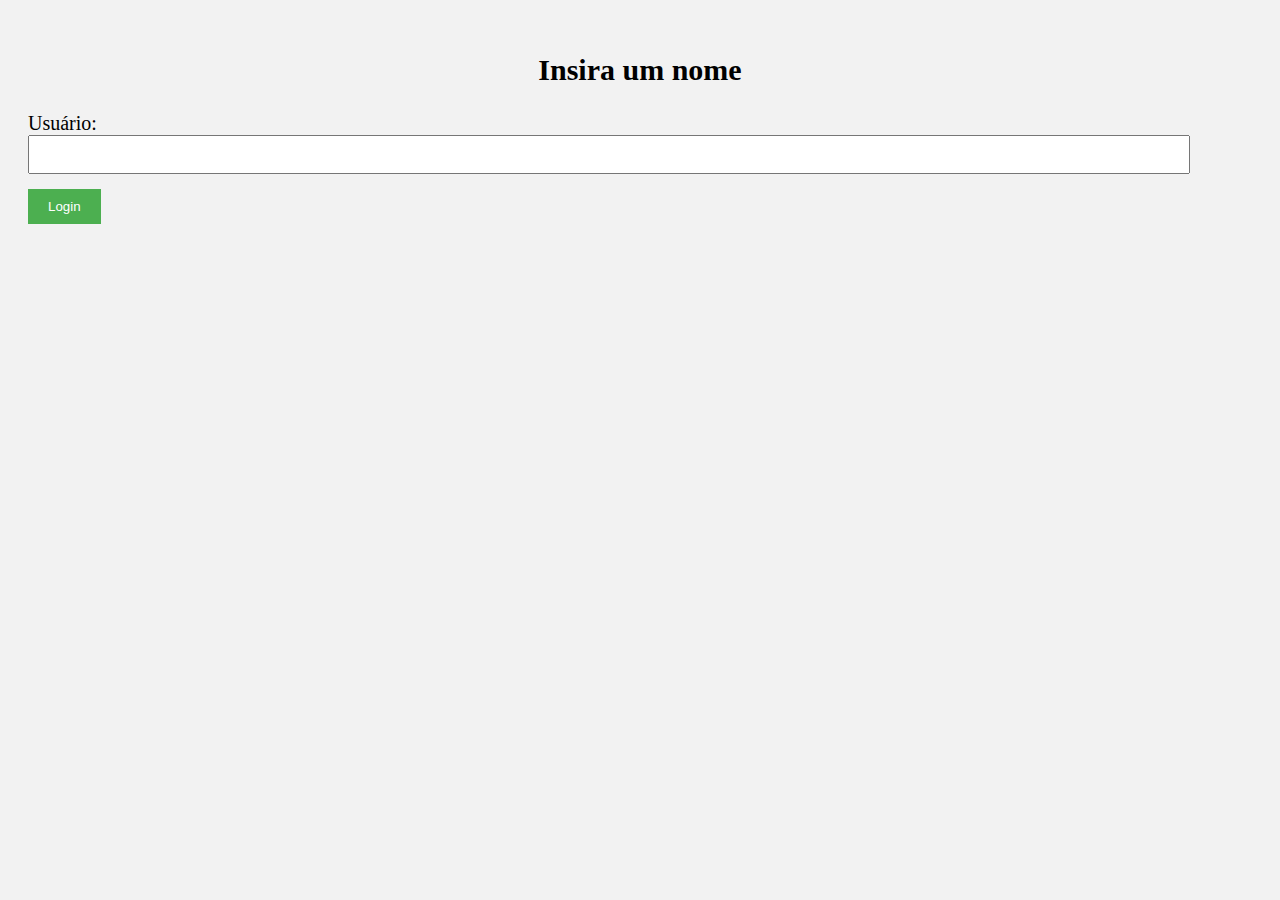
<file: index.html>
<!DOCTYPE html>
<html lang="pt-BR">
<head>
  <meta charset="UTF-8">
  <meta http-equiv="X-UA-Compatible" content="IE=Edge">
  <meta name="viewport" content="width=device-width, initial-scale=1">

  <title>HTML</title>
  
  <!-- HTML -->
  

  <!-- Custom Styles -->
  <link rel="stylesheet" href="style.css">
</head>

<body>
  <!-- Project -->
<div class="container">
  <h2>Insira um nome</h2>
  <form>
    <div class="form-group">
      <label for="username">Usuário:</label>
      <input type="text" id="username" name="username" required>
    </div>
    <button type="submit" onclick="myFunc(event)">Login</button>
  </form>
</div>
  <script src="main.js"></script>
  </div>
</body>
</html>
</file>
<file: style.css>
body {
    font-size: 15pt;
    background-color: #f2f2f2;
}

.container {
  width: 100%px;
  background-color: #f2f2f2;
  padding: 20px;
  margin: 0 auto;
}

.container h2 {
  text-align: center;
}

.form-group {
  margin-bottom: 15px;
}

.form-group label {
  display: block;
}

.form-group input {
  width: 93%;
  padding: 10px;
}

button[type="submit"] {
  background-color: #4CAF50;
  color: white;
  padding: 10px 20px;
  border: none;
  cursor: pointer;
}

button[type="submit"]:hover {
  background-color: #45a049;
}


a {
  color: white;
  text-decoration: none;
}

a:hover {
  text-decoration: underline;
}
}
</file>
